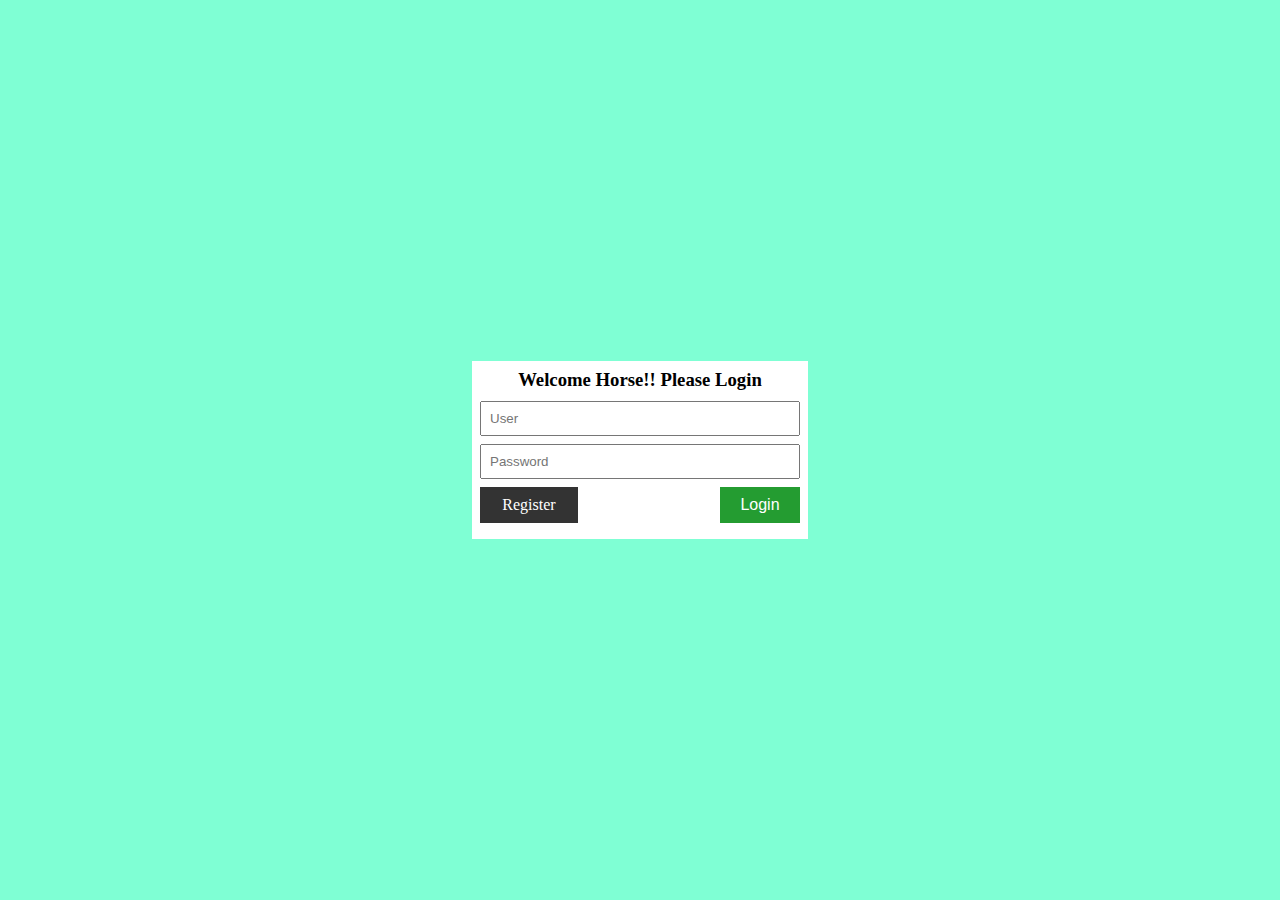
<file: index.html>
<?php
    session_start();
    if(isset($_SESSION['login']))
    {
        header("Location:home/");
    }
?>


<!DOCTYPE html>
<html lang="en">
<head>
    <meta charset="UTF-8">
    <title>Login</title>
    <link rel="stylesheet" href="css/style.css">
</head>
<body>

    <main>

        <form action="php/login.php" method="post">

            <h3>Welcome Horse!! Please Login</h3>

            <input type="text" name="username" placeholder="User">

            <input type="password" name="password" placeholder="Password">

            <div class="button_container">
                <a onclick="location.href='register/'" class="reg">Register</a>
                <button name="login" class="login">Login</button>
            </div>


        </form>

    </main>

</body>
</html>
</file>
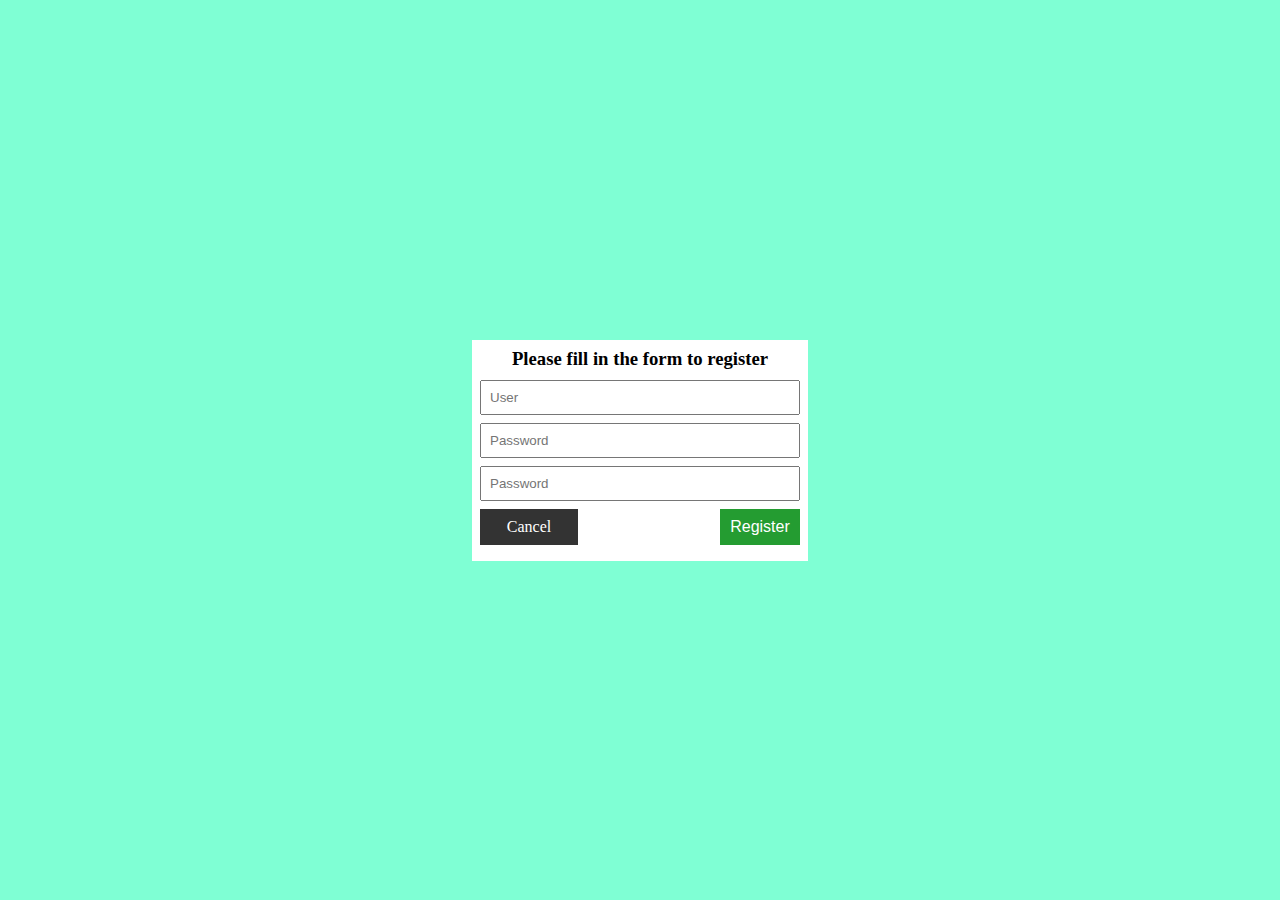
<file: register/index.html>
<?php
  require '../php/db_connect.php';
?>


<!DOCTYPE html>
<html lang="en">
<head>
  <meta charset="UTF-8">
  <title>Register</title>
  <link rel="stylesheet" href="../css/style.css">
</head>
<body>

<main>

  <form action="../php/register.php" method="post">

    <h3>Please fill in the form to register</h3>

    <input required type="text" name="username" placeholder="User">

    <input required type="password" name="password" placeholder="Password">

    <input required type="password" name="con_password" placeholder="Password">

    <div class="button_container">
      <a onclick="location.href='../'" class="reg">Cancel</a>
      <button name="register" class="login">Register</button>
    </div>


  </form>

</main>

</body>
</html>
</file>
<file: css/style.css>
*
{
    padding: 0;
    margin: 0;
}

main
{
    height: 100vh;
    width: 100%;
    display: flex;
    flex-wrap: wrap;
    align-content: center;
    justify-content: center;
    background-color: aquamarine;
}

form , .rand
{
    width: 25%;
    background-color: #fff;
    padding: .5rem;
    display: flex;
    flex-wrap: wrap;
}

h3
{
    text-align: center;
    width: 100%;
    margin-bottom: 10px;
}

input , button , a
{
    width: 100%;
    padding: .5rem;
    margin-bottom: .5rem;
    font-weight: 400;
}

button , a
{
    background-color: transparent;
    border: 1px solid transparent;
}

.button_container
{
    width: 100%;
    clear: both;
}

.reg
{
    width: 25% !important;
    float: left;
    background-color: #333;
    color: #fff;
    font-size: medium;
    cursor: pointer;
    text-align: center;
}

.reg:hover
{
    background-color: #151515;
}

.login
{
    width: 25% !important;
    float: right;
    background-color: #249c31;
    color: #fff;
    font-size: medium;
    cursor: pointer;
}

.login:hover
{
    background-color: #166520;
}
</file>
